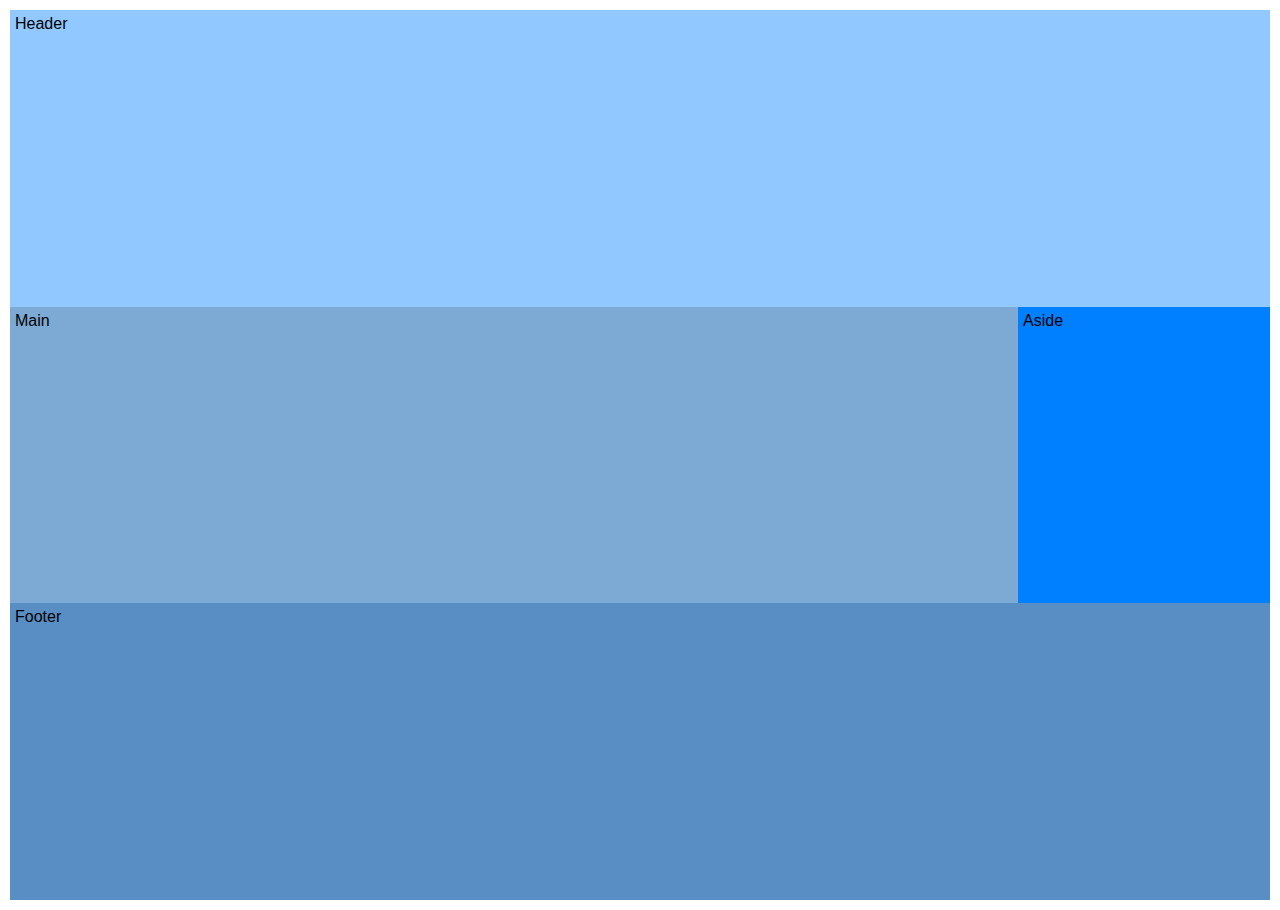
<file: oefening-01/index.html>
<!DOCTYPE html>
<html lang="en">
<head>
    <meta charset="UTF-8">
    <meta name="viewport" content="width=device-width, initial-scale=1.0">
    <title>Oef1 Labo05</title>
    <link rel="stylesheet" href="css/reset.css">
    <link rel="stylesheet" href="css/style.css">
</head>
<body>
    <header>Header</header>
    <main>Main</main>
    <aside>Aside</aside>
    <footer>Footer</footer>
</body>
</html>
</file>
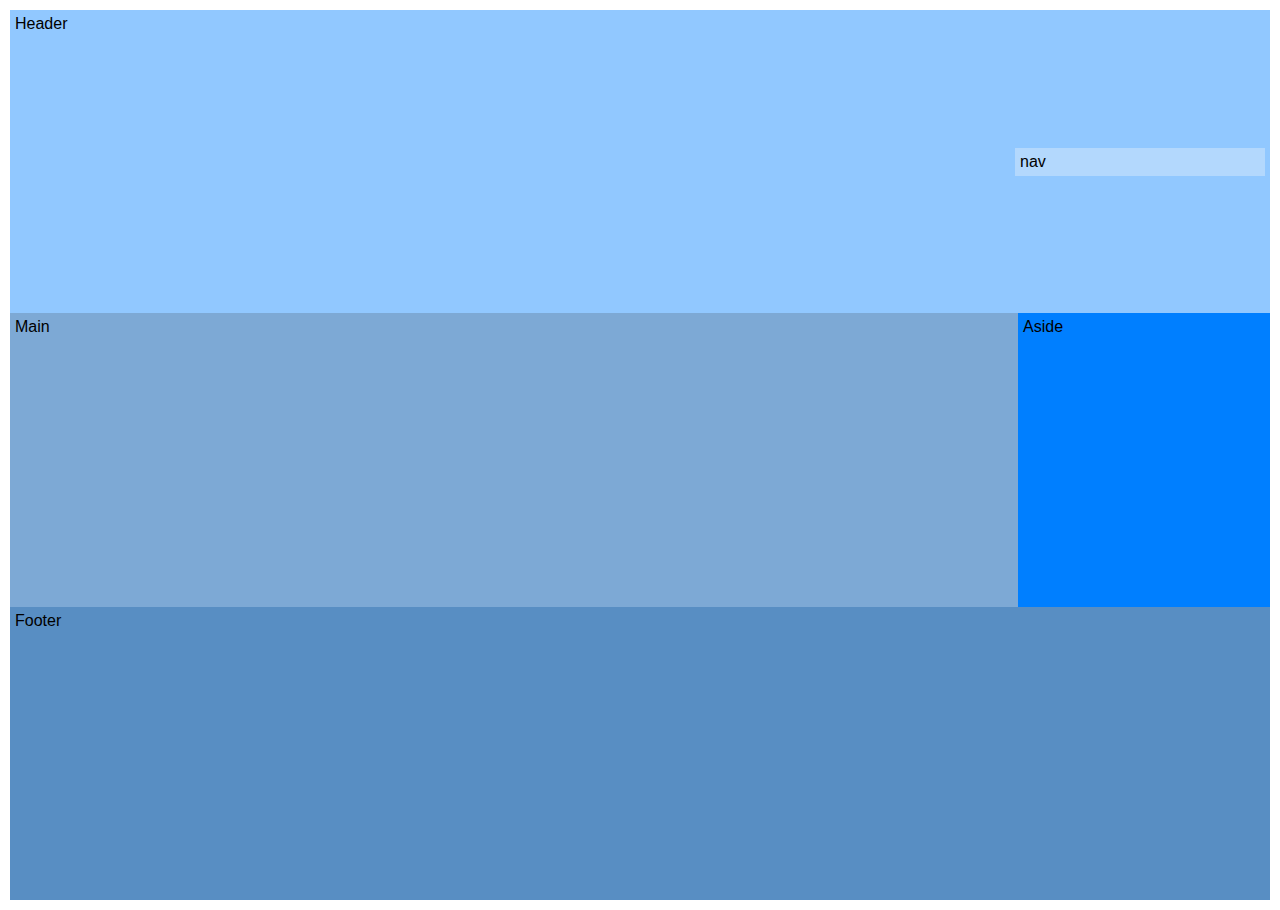
<file: oefening-02/index.html>
<!DOCTYPE html>
<html lang="en">
<head>
    <meta charset="UTF-8">
    <meta name="viewport" content="width=device-width, initial-scale=1.0">
    <title>Oef1 Labo05</title>
    <link rel="stylesheet" href="css/reset.css">
    <link rel="stylesheet" href="css/style.css">
</head>
<body>
    <header>
        Header
        <nav>nav</nav>
    </header>
    <main>Main</main>
    <aside>Aside</aside>
    <footer>Footer</footer>
</body>
</html>
</file>
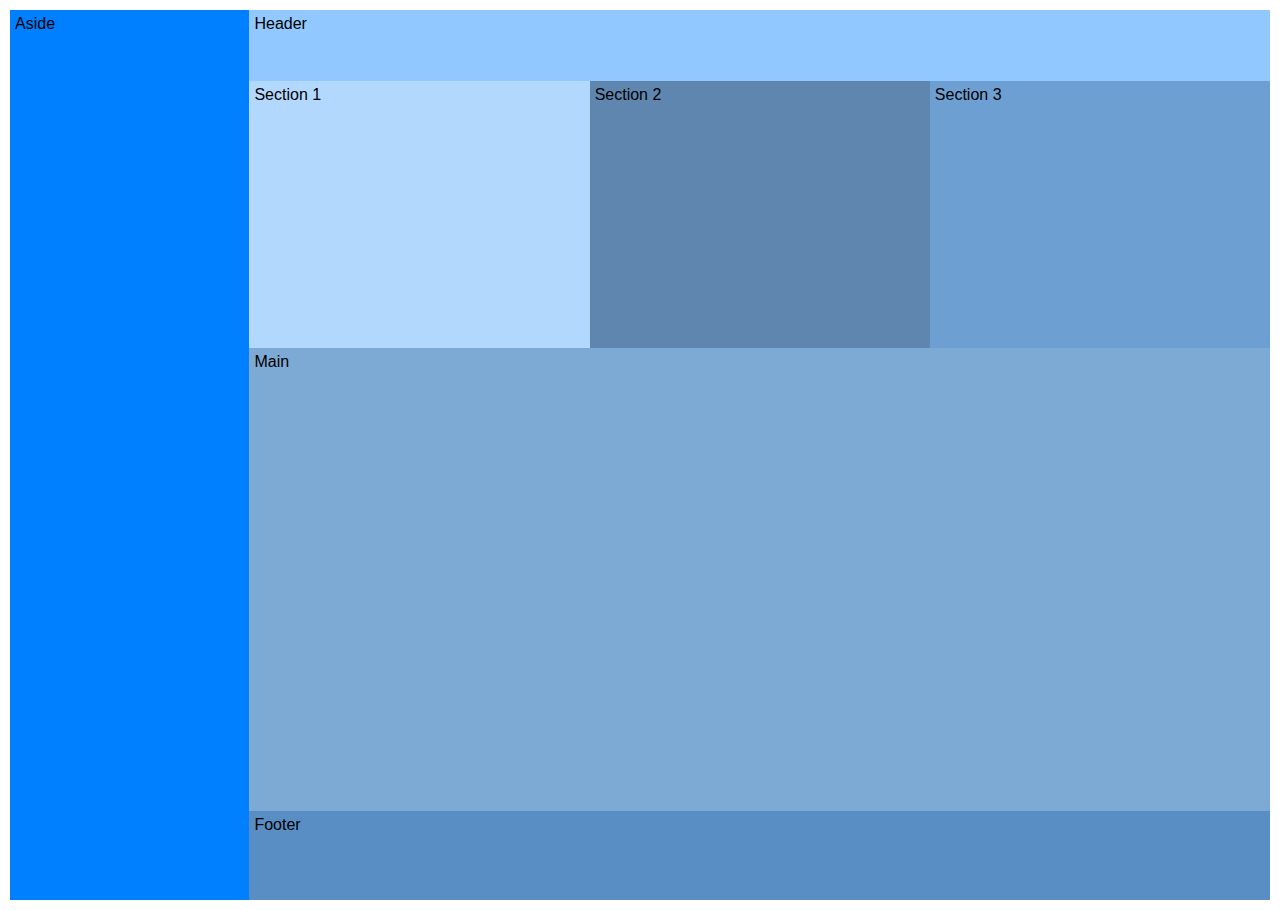
<file: oefening-03/index.html>
<!DOCTYPE html>
<html lang="en">
<head>
    <meta charset="UTF-8">
    <meta name="viewport" content="width=device-width, initial-scale=1.0">
    <title>Oef1 Labo05</title>
    <link rel="stylesheet" href="css/reset.css">
    <link rel="stylesheet" href="css/style.css">
</head>
<body>
    <aside>Aside</aside>
    <header>Header</header>
    <section id="section1">Section 1</section>
    <section id="section2">Section 2</section>
    <section id="section3">Section 3</section>
    <main>Main</main>
    <footer>Footer</footer>
</body>
</html>
</file>
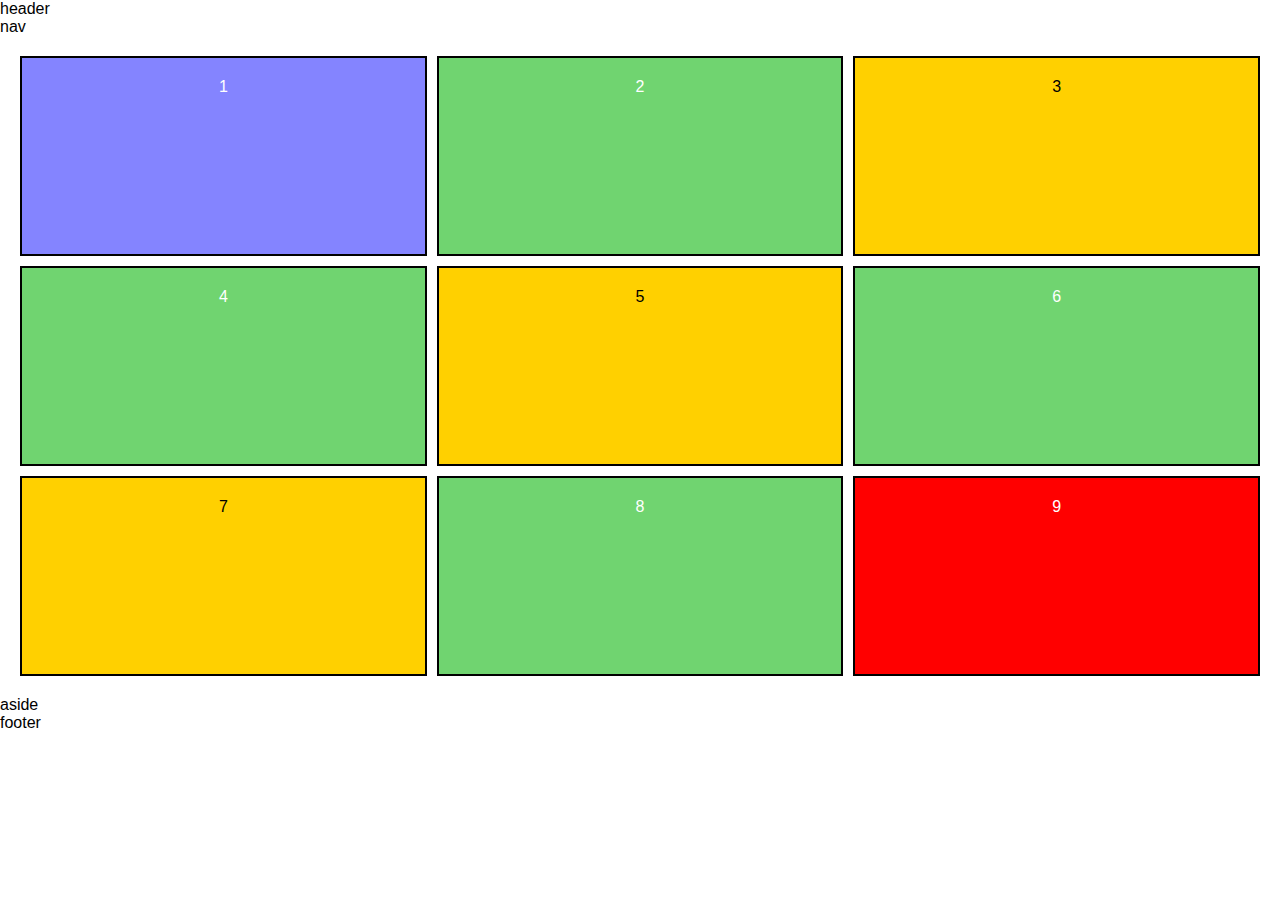
<file: oefening-04/index.html>
<!DOCTYPE html>
<html lang="en">
<head>
    <meta charset="UTF-8">
    <meta name="viewport" content="width=device-width, initial-scale=1.0">
    <title>Oef4 labo05</title>
    <link rel="stylesheet" href="css/reset.css">
    <link rel="stylesheet" href="css/style.css">
</head>
<body>
    <header>
        header
        <nav>nav</nav>
    </header>
    <main>
        <article>1</article>
        <article>2</article>
        <article>3</article>
        <article>4</article>
        <article>5</article>
        <article>6</article>
        <article>7</article>
        <article>8</article>
        <article>9</article>
    </main>
    <aside>aside</aside>
    <footer>footer</footer>
</body>
</html>
</file>
<file: oefening-01/css/style.css>
* {
    padding: 5px;
    font-family: Arial, sans-serif;
}

body {
    min-height: 100vh;
    display: grid;
    grid-template-columns: auto 20%;
    grid-template-areas: 
    "header header"
    "main aside"
    "footer footer ";
}
header {
    grid-area: header;
    background-color: #91c8ff;
}

main {
    grid-area: main;
    background-color: #7da9d5;
}

aside {
    grid-area: aside;
    background-color: #007fff;
}

footer {
    grid-area: footer;
    background-color: #588ec3;
}
</file>
<file: oefening-02/css/style.css>
* {
    padding: 5px;
    font-family: Arial, sans-serif;
}

body {
    min-height: 100vh;
    display: grid;
    grid-template-columns: auto 20%;
    grid-template-areas: 
    "header header"
    "main aside"
    "footer footer ";
}
header {
    grid-area: header;
    background-color: #91c8ff;
    display: grid;
    grid-template-columns: auto 250px;
}

nav {
    align-self: center;
    background-color: #b3d8fd;
}

main {
    grid-area: main;
    background-color: #7da9d5;
}

aside {
    grid-area: aside;
    background-color: #007fff;
}

footer {
    grid-area: footer;
    background-color: #588ec3;
}
</file>
<file: oefening-03/css/style.css>
* {
    padding: 5px;
    font-family: Arial, sans-serif;
}

body {
    margin: 0;
    padding: 5px;
    min-height: 100vh;
    display: grid;
    grid-template-rows: 8% 30% auto 10%;
    grid-template-columns: auto 27% 27% 27%;
    grid-template-areas: 
    "aside header header header"
    "aside section1 section2 section3"
    "aside main main main"
    "aside footer footer footer";
}

aside {
    grid-area: aside;
    background-color: #007fff;
}

header {
    grid-area: header;
    background-color: #91c8ff;
}

section {
    grid-area: section;
}

#section1 {
    grid-area: section1;
    background-color: #b3d8fd;
}

#section2 {
    grid-area: section2;
    background-color: #5e86af;
}
#section3 {
    grid-area: section3;
    background-color: #6d9fd2;
}

main {
    grid-area: main;
    background-color: #7da9d5;
}

footer {
    grid-area: footer;
    background-color: #588ec3;
}
</file>
<file: oefening-04/css/style.css>
body {
    min-height: 100vh;
    font-family: Arial, sans-serif;
}
main {
    margin: 20px;
    display: grid;
    grid-template-columns: 1fr 1fr 1fr;
    grid-template-rows: 200px 200px 200px;
    gap: 10px;
}

article {
    border: 2px solid black;
    text-align: center;
    padding: 20px;
    background-color: aqua;
}

article:nth-child(even) {
    color: white;
    background-color: rgb(112, 212, 112);
}

article:nth-child(odd) {
    color: black;
    background-color: rgb(255, 208, 0);
}

article:first-child {
    color: white;
    background-color: rgb(132, 132, 255);
}

article:last-child {
    color: white;
    background-color: red;
}
</file>
